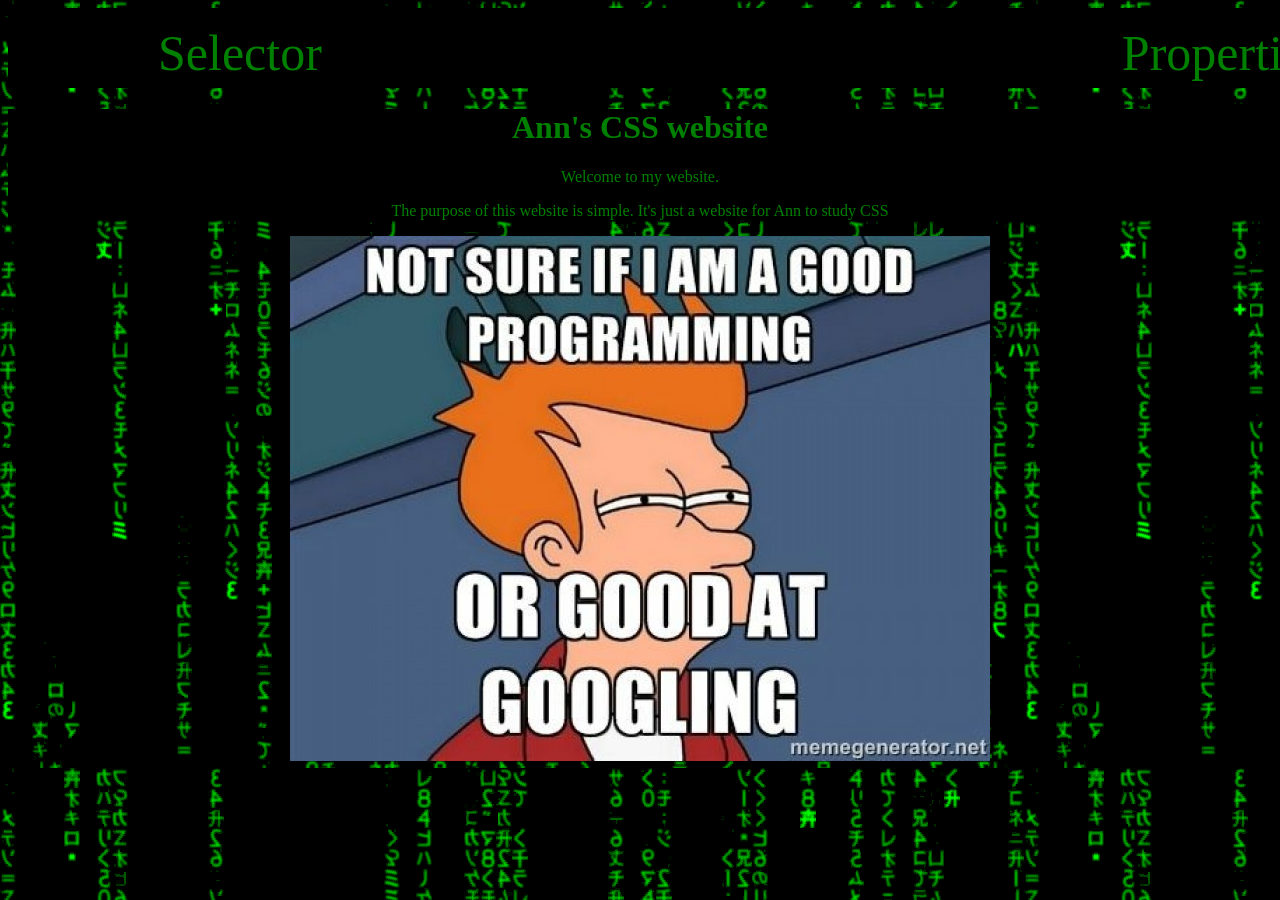
<file: index.html>
<!DOCTYPE html>
<head>
    <title>Ann's website</title>
    <link href="Ann's.css" rel="stylesheet">
</head>
<body>
    <div class="mainnav">
        <div>
        <p><a href="selector.html">Selector</a> </p>
        </div>
        <div>
        <p><a href="properties.html">Properties</a> </p>
        </div>
    </div>
    <div class="text">
    <h1>Ann's CSS website</h1>
    <p>Welcome to my website.</p>
    <p>The purpose of this website is simple. It's just a website for Ann to study CSS</p>
    </div>
    <img src="programmer-google-it.jpg">
</body>
</file>
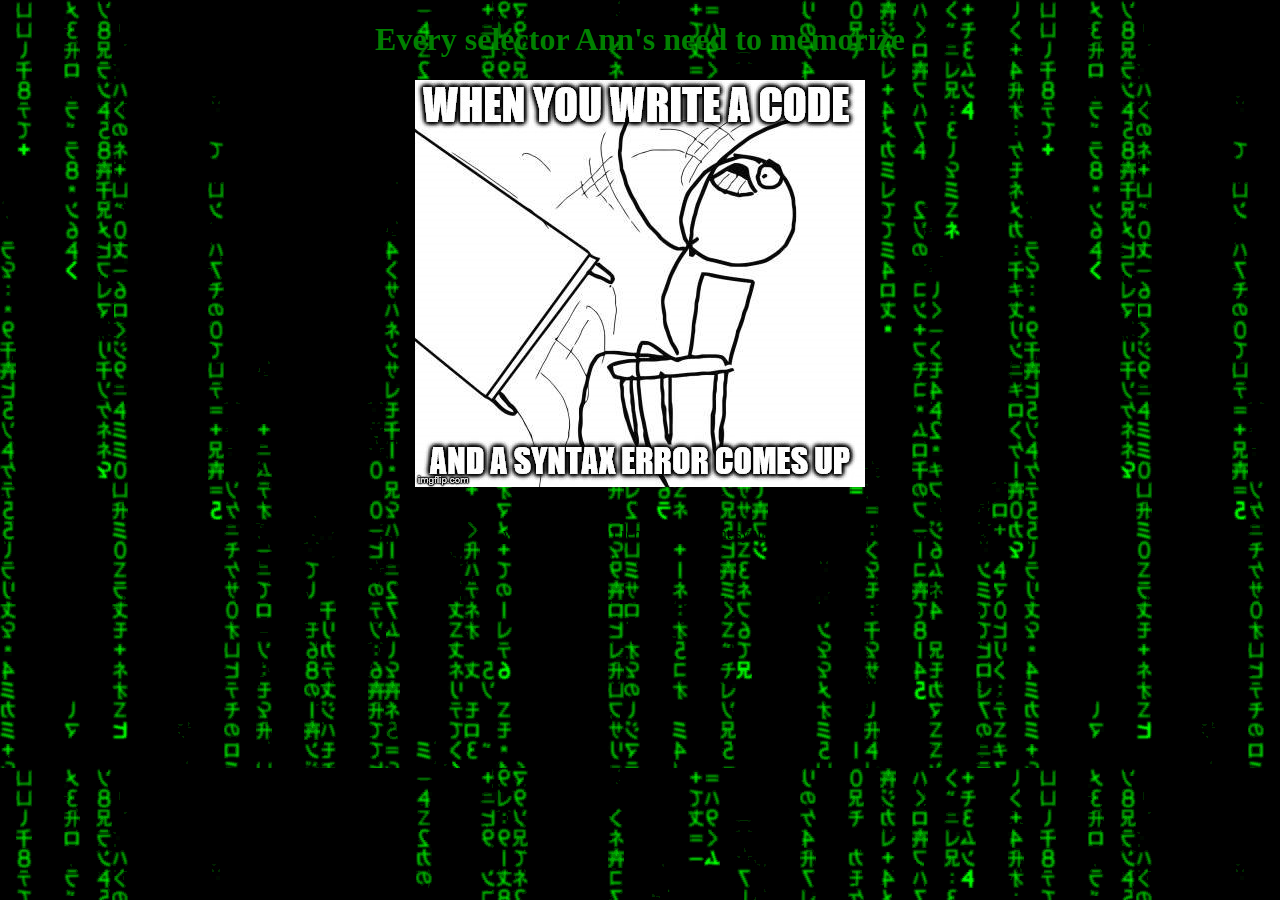
<file: selector.html>
<!DOCTYPE html>
<head>
     <title>Selector in CSS</title>
     <link href="Ann's.css" rel="stylesheet">
</head>
<body>
     <h1>Every selector Ann's need to memorize</h1>
     <figure>
    <img src="syntax.jpg"></figure><br>
    <caption>when Ann doesn't remeber the right syntax</caption>
     </figure>
     
</body>
</file>
